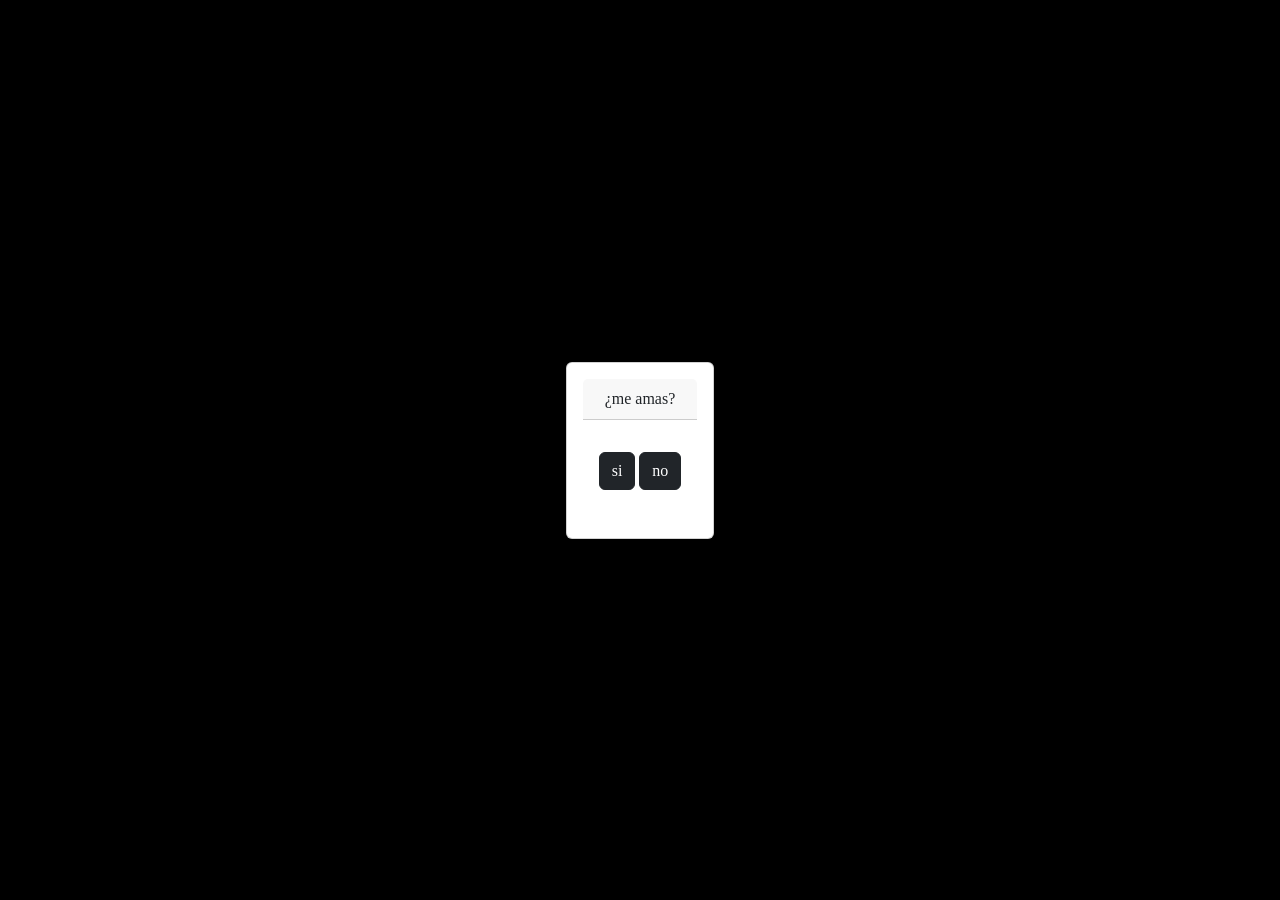
<file: index.html>
<!DOCTYPE html>
<html lang="es">
<head>
    <meta charset="UTF-8">
    <meta name="viewport" content="width=device-width, initial-scale=1.0">
    <title>Mivida mi vida</title>
    <link href="https://cdn.jsdelivr.net/npm/bootstrap@5.3.2/dist/css/bootstrap.min.css" rel="stylesheet" integrity="sha384-T3c6CoIi6uLrA9TneNEoa7RxnatzjcDSCmG1MXxSR1GAsXEV/Dwwykc2MPK8M2HN" crossorigin="anonymous">
<style>
    body{
        background-color: black;
        font-family: Georgia, 'Times New Roman', Times, serif;
        text-align: center;   
        height: 100%;
    }
   body, html {height: 100%;}
</style>
</head>
<body>
    <div class="d-flex justify-content-center align-items-center" style="height: 100%;">
    <div class="card text-bg-text-bg-light p-3" style="max-width: 18rem;">
        <div class="card-header">¿me amas?</div>
        <div class="card-body">
          <p class="card-text">   
             <div class="pregunta">
                 <a class="btn btn-dark" href="inicio.html" role="button">si</a>
                 <a class="btn btn-dark" href="index.html" role="button">no</a>
              </div>
             </p>
     </div>

  </div>
</div>

</body>
</html>
</file>
